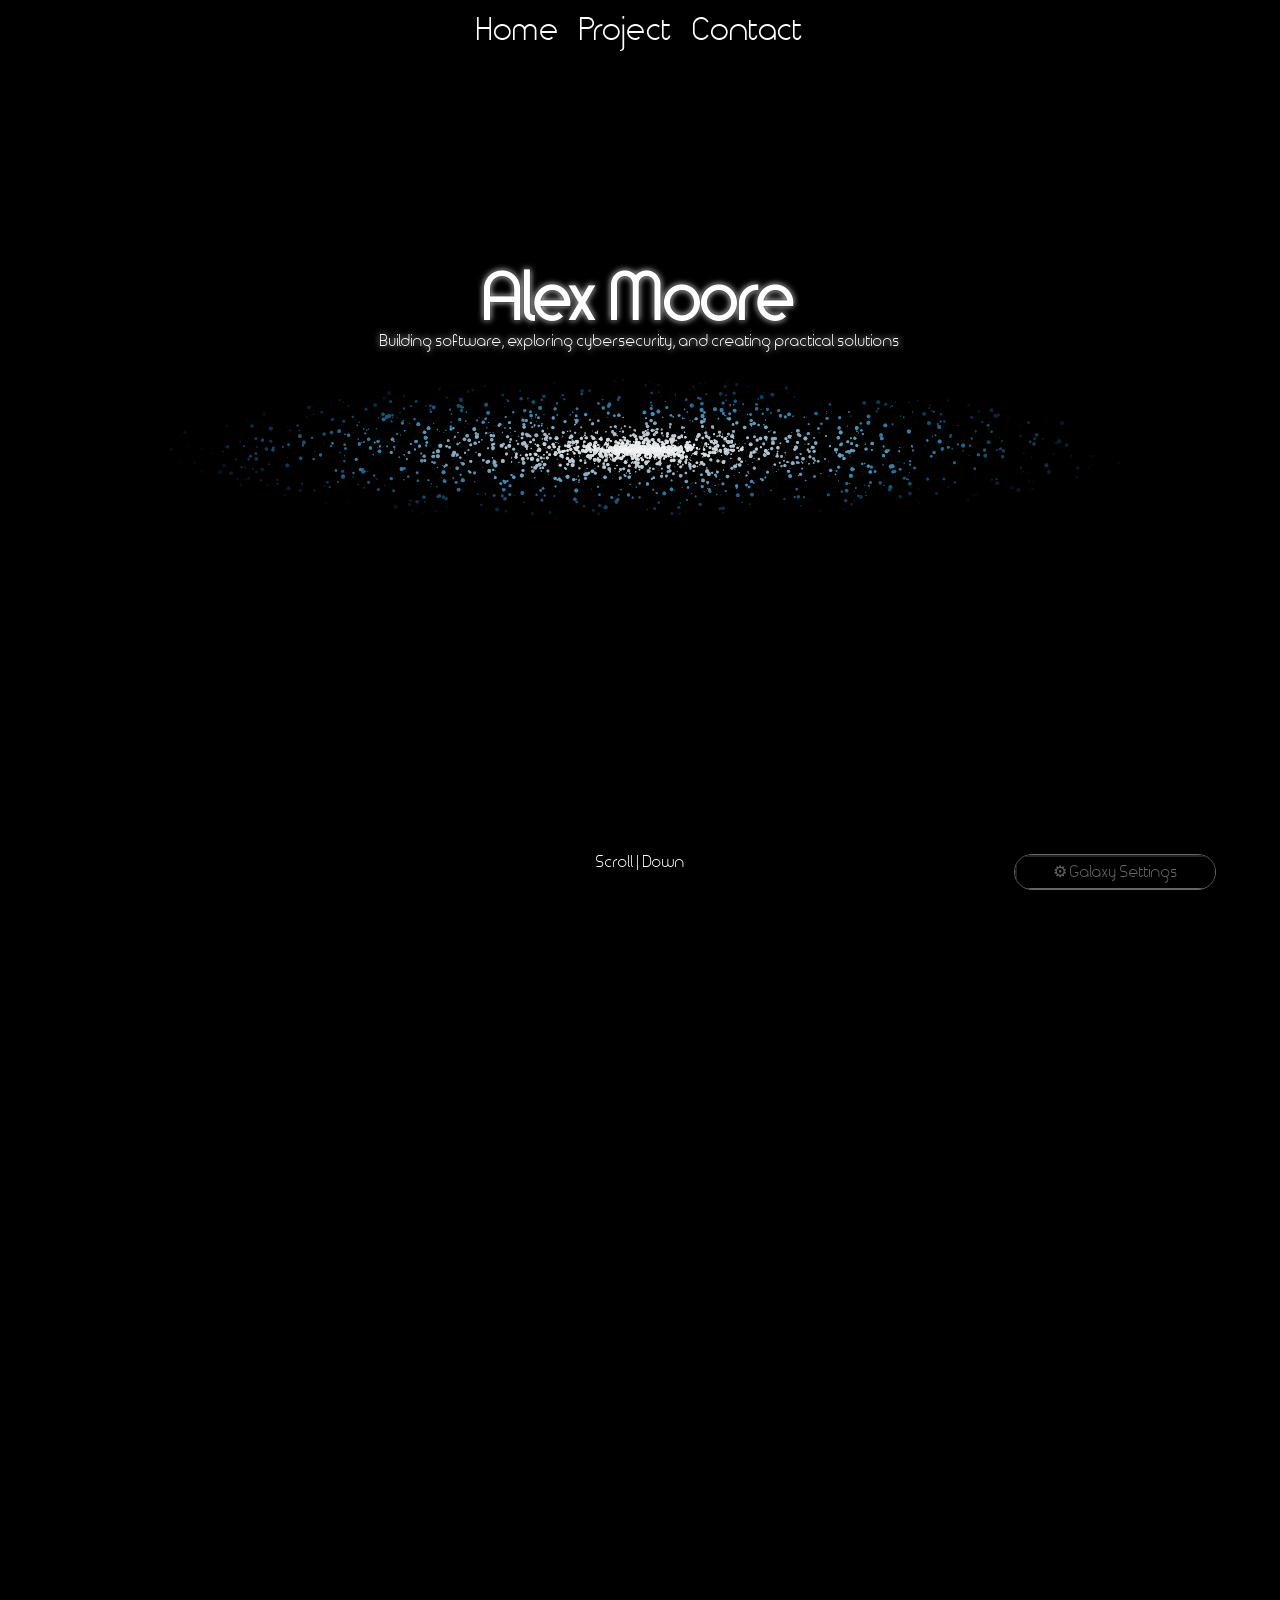
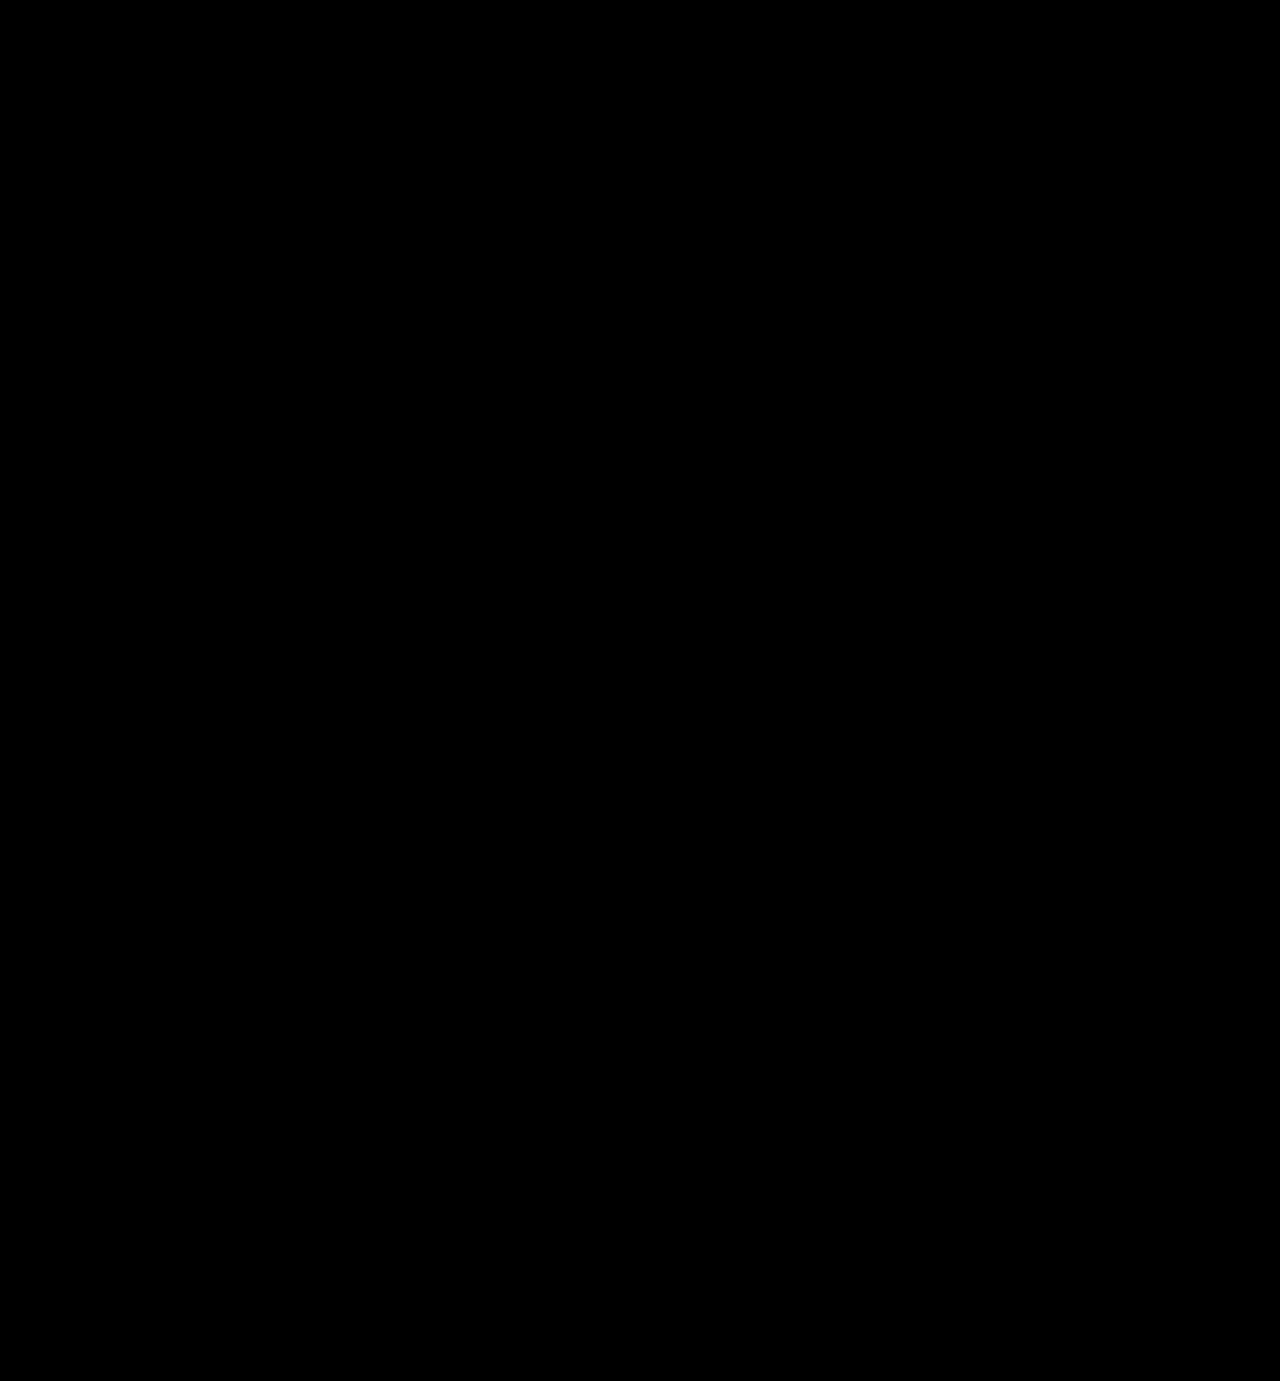
<file: Index.html>
<DOCTYPE html>
    <html> 
        <head>
            <title>Alex Moore</title>
            <meta charset="UTF-8">
            <meta http-equiv="X-UA-Compatible" content="IE=edge">
            <meta name="viewport" content="width=device-width, initial-scale=1">
            <link href="SiteStyle/global.css" rel="stylesheet" />
        </head>

        <body>
            <!--Background animation-->
            <canvas id="Galaxy"></canvas>
            <script src="Scripts/Galaxy.js"></script>

            <!--Galaxy features slider-->
            <div id="slider" class="slideHide">
                <button id="settingsButton" onclick="toggleMenu();">⚙ Galaxy Settings</button>
                <div class="sliderContent">
                    <div class="sliderBar">
                        <input type="range" min="100" max="10000" value="3000" class="sliderInput" id="starNumSlider" oninput="updateGalaxyStars(this.value)">
                        <p class="sliderText" id="starNumText">Star Count: 3000</p>
                    </div>
                    <div class="sliderBar">
                        <input type="range" min="0" max="0.1" value="0.0001" step="0.0001" class="sliderInput" id="starSpeedSlider" oninput="updateGalaxySpeed(this.value)">
                        <p class="sliderText" id="starSpeedText">Star Speed: 0.0001</p>
                    </div>
                    <div class="sliderBar">
                        <input type="range" min="0" max="255" value="200" class="sliderInput" id="starColorSlider" oninput="updateGalaxyColor(this.value)">
                        <p class="sliderText" id="starColorText">Star Color</p>
                    </div>
                </div>
            </div>

            <!--Navigation bar-->
            <div class="nav">
                <a href="index.html">Home</a>
                <a href="project.html">Project</a>
                <a href="contact.html">Contact</a>
            </div>

            <!--Main content-->
            <div class="container">
                <div class="title">
                    <h1>Alex Moore</h1>
                    <p>Building software, exploring cybersecurity, and creating practical solutions</p>
                </div>
                <div class="content">
                    <section class="project hidden">
                        <div>
                            <h2>PDF Password Recovery Tool</h2>
                            <p>Project summary goes here</p>
                        </div>
                        <img src="Screenshots/PasswordRecovery.png" />
                    </section>
                    <section class="project hidden">
                        <div>
                            <h2>Project 2</h2>
                            <p>Project summary goes here</p>
                        </div>
                        <img src="Screenshots/LandingPage.png" />
                    </section>
                </div>
            </div>

            <script src="Scripts/SiteScript.js"></script>
        </body>
    </html>
</file>
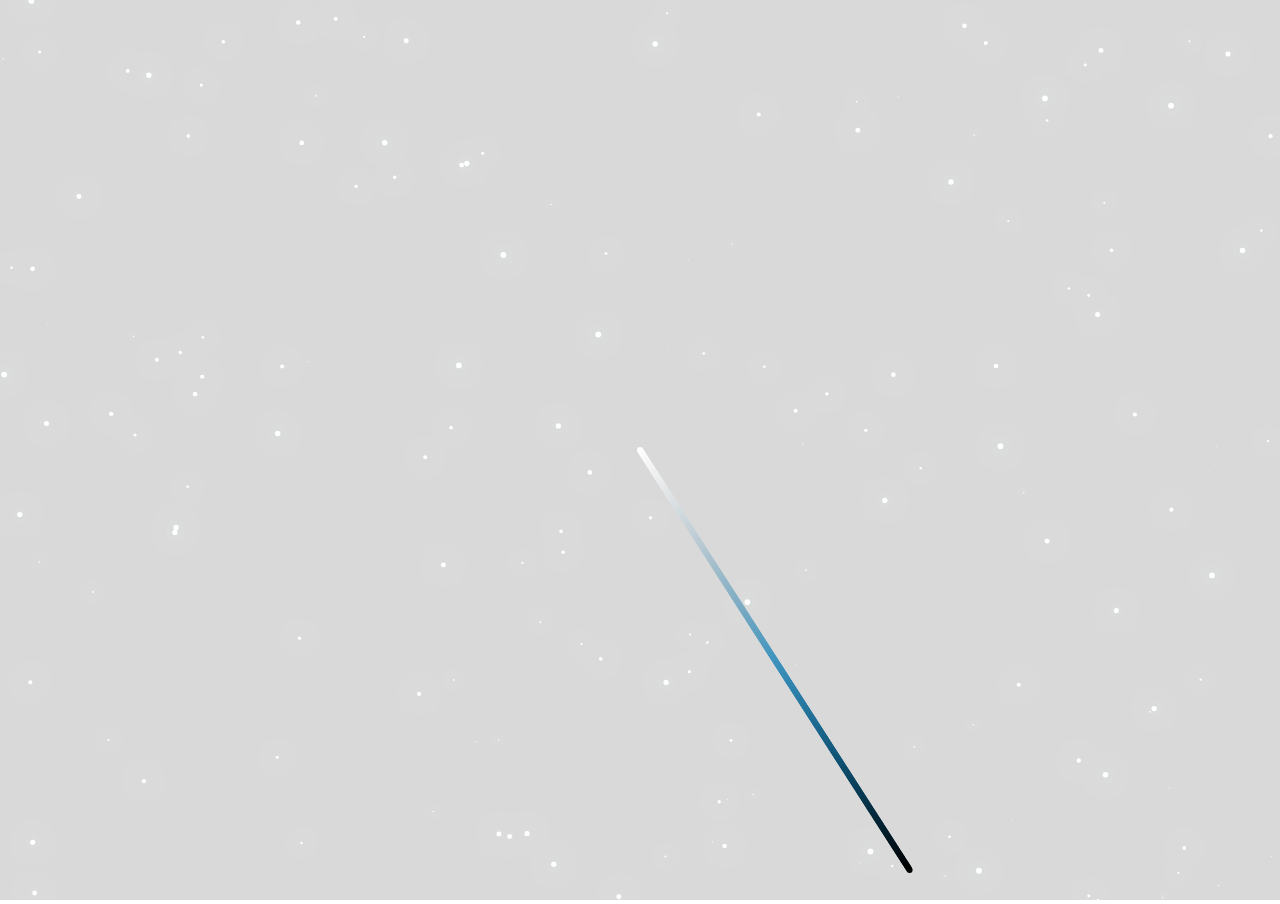
<file: Galaxy.html>
<!DOCTYPE html>
<html>
    <head>
        <meta charset="UTF-8">
        <title>Canvas Template</title>
        <style>
            body {
                margin: 0;
            }
        </style>
    </head>
    
    <body>
        <canvas></canvas>
        
        <script>
            const canvas = document.querySelector('canvas');
            const c = canvas.getContext('2d');
            
            canvas.width = innerWidth;
            canvas.height = innerHeight;
            
            const mouse = {
                x: innerWidth / 2,
                y: innerHeight / 2
            };
            
            function randomIntFromRange(min, max) {
                return Math.floor(Math.random() * (max - min + 1) + min);
            }
            
            function randomColor(colors) {
                return colors[Math.floor(math.random() * colors.length)];
            }
            
            function distance(x1, y1, x2, y2) {
                const xDist = x2 - x1;
                const yDist = y2 - y1;
                
                return math.sqrt(Math.pow(xDist, 2) + Math.pow(yDist, 2));
            }
            
            const colors = ['#2185C5', '#7ECEFD', '#FFF6E5', '#FF7F66'];
            
            const center = {
                x: canvas.width / 2,
                y: canvas.height / 2
            };
            
            let angle = 0;
            
            // Event Listeners
            addEventListener('mousemove', event => {
                mouse.x = event.clientX - canvas.width / 2;
                mouse.y = event.clientY - canvas.height / 2;
                
                angle = Math.atan2(mouse.y, mouse.x);
            });
            
            addEventListener('resize', () => {
                canvas.width = innerWidth;
                canvas.height = innerHeight;
                
                init();
            });
            
            //Objects
            function Star(x, y, radius, color) {
        this.x = x;
        this.y = y;
        this.radius = radius;
        this.color = color;
      }
      
      Star.prototype.draw = function() {
        c.save();
        c.beginPath();
        c.arc(this.x, this.y, this.radius, 0, Math.PI * 2, false);
        c.fillStyle = this.color;
        c.shadowColor = '#E3EAEF';
        c.shadowBlur = 20;
        c.fill();
        c.closePath();
        c.restore();
      };
      
      Star.prototype.update = function() {
        this.draw();
        
      };   
            function Particle (x, y, radius, color, distanceFromCenter) {
                this.x = x;
                this.y = y;
                this.radius = radius;
                this.color = color;
                this.distanceFromCenter = distanceFromCenter;
            }
            
            Particle.prototype.draw = function() {
                c.beginPath();
                c.arc(this.x, this.y, this.radius, 0, Math.PI * 2, false);
                c.fillStyle = this.color;
                c.fill();
                c.closePath();
            };
            
            Particle.prototype.update = function(timer) {
                this.draw();
                
                const {cos, sin} = Math;
                const {distanceFromCenter} = this;
                
                this.x = center.x + distanceFromCenter * cos(0.5) * cos(timer + distanceFromCenter);
                this.y = center.y + distanceFromCenter * sin(angle) * sin(timer + distanceFromCenter);
            };
            
            // Implementation
            let particles;
            let backgroundStars;
            function init() {
                particles = [];
                backgroundStars = [];
                
                const particleCount = 500;
                const starCount = 200;
                const hueIncrement = 100 / particleCount;
                const lightIncrement = -100 / particleCount;
                const baseRadius = 3;
                
                
                
                for (let i = 0; i < particleCount; i++) {
                    const x = canvas.width / 2 + i * Math.cos(1);
                    const y = canvas.height / 2 + i * Math.sin(1);
                    
                    particles.push(new Particle(x, y, baseRadius, `hsl(200, ${hueIncrement * i}%, ${lightIncrement * i + 100}%)`, i));
                }
                
                for (let u = 0; u < starCount; u++) {
                    const x2 = Math.random() * canvas.width;
                    const y2 = Math.random() * canvas.height;
                    const radius = Math.random() * 3;
                    
                    backgroundStars.push(new Star(x2, y2, radius, 'white'));
                }
            }
            
            //Animation Loop
            let timer = 0;
            function animate() {
                requestAnimationFrame(animate);
                c.fillStyle = 'rgba(0, 0, 0, 0.15)';
                c.fillRect(0, 0, canvas.width, canvas.height);
                
                backgroundStars.forEach(backgroundStar => {
                    backgroundStar.draw();
                });
                
                 particles.forEach(particle => {
                    particle.update(timer);
                });
                 
                timer += 0.001;
            }
            
            init();
            animate();
        </script>
    </body>
</html>
</file>
<file: SiteStyle/global.css>
@charset "UTF-8";

/* Font and gobal setup */

@font-face {
    font-family: "TimeBurner";
    src: url("../Fonts/TimeBurner/Timeburner-xJB8.ttf");
}

@font-face {
    font-family: "TimeBurnerBold";
    src: url("../Fonts/TimeBurner/TimeburnerBold-xJB8.ttf");
}

:root {
    --family-primary: "TimeBurner", sans-serif;
}

* {
    font-family: var(--family-primary);
}

/* general body styling */

body {
    background-color: black;
    overflow-x: hidden;
    padding: 0;
    margin: 0;
}

p {
    color: white;
    text-align: center;
}

h1, h2, h3, h4, h5, h6 {
    color: white;
    text-align: center;
}

/* Style for the navigation bar */
.nav {
    position: fixed;
    margin: 0;
    width: 100%;
    background-color: rgba(0, 0, 0, 0.5);
    backdrop-filter: blur(15px);
    -webkit-backdrop-filter: blur(10px);

    display: flex;
    justify-content: center;
    align-items: center;

    z-index: 9999;
}

.nav a {
    text-decoration: none;
    color: white;
    font-size: clamp(1rem, 3vw, 2rem);
    padding: 10px;
}

/* style for Title section */
.title {
    z-index: -98;
    height: 100vh;
}

.title h1, .title p {
    position: relative;
    text-shadow: 0 0 2px black,
                 0 0 6px white;
    top: 30%;
    margin: 0;
    padding: 0;
    line-height: 1;
}

.title h1 {
    font-size: clamp(2rem, 8vw, 4rem);
}

.title p {
    font-size: 1em;
}


/* Style for main content */
.content {
    width: 100%;
    background-color: black;
    padding-top: 10rem;
    display: flow-root;
}

.content::before {
    content: "Scroll | Down";
    display: block;
    text-align: center;
    position: relative;
    top: -13rem;
    color: white;
}

img {
    width: 60%;
    margin: 10px;
}

.hidden {
    opacity: 0;
    transform: translateX(50px);
}

.project {
    transition: opacity 0.8s ease, transform 0.8s ease;
    display: flex;
    flex-direction: row;
    justify-content: space-evenly;
    align-items: center;
    min-height: 100vh;
}

.project h2 {
    font-size: clamp(0.5rem, 2.5vw, 2rem);
}

.project.show {
    opacity: 1;
    transform: translateX(0);
}

section {
    display: block;
    margin-bottom: 50px;
}

/* Style for the slider */
#slider {
    position: absolute;
    bottom: 10px;
    right: 5%;
    transition: opacity 0.5s ease, transform 0.5s ease;
    background-color: rgba(0, 0, 0, 0.5);
    width: min(200px, 40vw);
    border: 1px solid white;
    z-index: 99;
    overflow: hidden;
    border-radius: 20px;
}

.sliderContent {
    transition: opacity 0.7s ease, max-height 0.5s ease;
    max-height: 300px;
}

.slideHide {
    opacity: 0.4;
    width: 50px;
}

.slideHide > .sliderContent {
    max-height: 0;
    opacity: 0;
    overflow: hidden;
}

#settingsButton {
    background-color: black;
    color: white;
    font-size: clamp(1em, 16px, 2em);
    border-bottom: 1px solid white;
    padding: 5px;
    width: 100%;
}

#settingsButton:hover {
    cursor: pointer;
}

.sliderBar {
    padding: 10px 10px 0px 10px;
}

.sliderInput {
    -webkit-appearance: none;
    appearance: none;
    width: 100%;
    background: black;
    outline: none;
    display: block;
}

.sliderInput:hover {
    opacity: 1;
}

.sliderInput::-webkit-slider-thumb {
    -webkit-appearance: none;
    appearance: none;
    width: 20px;
    height: 20px;
    border: 3px solid white;
    border-radius: 50%;
    cursor: pointer;
}

.sliderInput::-moz-range-thumb {
    width: 1em;
    height: 1em;
    border-radius: 50%;
    border: 3px solid white;
    background: black;
    cursor: pointer;
}

.sliderInput::-moz-range-progress {
    height: 0.1em;
    border-radius: 5px;
    background: white;
}

.sliderText {
    color: white;
    font-size: clamp(0.7rem, 1vw, 1rem);
    margin: 5px 0;
}

#Galaxy {
    display: block;
    position: fixed;
    z-index: -99;
}

/* Style for introduction section

NOTE: THIS SECTION ISN"T USED ANYMORE

.introduction {
    color: white;
    text-align: center;
    background-color: black;
    border: 1px solid white;
    max-width: 600px;
    margin: 1rem auto;
    padding: 2rem;
}

.introduction::before {
    content: "Alex Moore";
    position: relative;
    top: -3rem;
    background-color: black;
    font-size: 24px;
    padding: 0 10px;
}

STYLE FOR OLD MENU

#menu {
    height: 100%;
    width: 0;
    max-width: 250px;
    position: fixed;
    z-index: 1;
    top: 0;
    left: 0;
    background-color: white;
    overflow-x: hidden;
    transition: 0.5s;
}

#navBtn {
    position: fixed;
    padding: 10px;
    font-size: min(4vw, 30px); 
    cursor:pointer;
    z-index: 2;
    width: clamp(50px, 10%, 100px);;
    aspect-ratio: 1/1;
    background-color: transparent;
    border-color: transparent;
}

#bar, #bar::before, #bar::after {
    width: clamp(20px, 100%, 100px);
    height: 0.4vw;
    background-color: white;
    border-radius: 10px;
}

#bar::before, #bar::after {
    content: "";
    display: block;
    position: absolute;
}

#bar {
    display: block;
    position: relative;
    transition: all 0.3s ease-out;
}

#bar::before {
    top: -2vw;
    transition: all 0.3s ease;
}

#navBtn:hover #bar:not(.active)::before {
    top: -2.5vw;
}

#navBtn:hover #bar:not(.active)::after {
    top: 2.5vw;
}

#bar::after {
    top: 2vw;
    transition: all 0.3s ease;
}

#bar.active {
    background-color: transparent;
}

#bar.active::before {
    transform: rotate(45deg);
    top: 0;
    background-color: black;
}

#navBtn:hover #bar.active::before {
    transform: rotate(-135deg);
}

#navBtn:hover #bar.active::after {
    transform: rotate(135deg);
}

#bar.active::after  {
    transform: rotate(-45deg);
    top: 0;
    background-color: black;
}

#filler {
    height: 15%;
}

#menu ul li{
    text-decoration: none;
    font-size: min(4vw, 30px);
    color: black;
    list-style-type: none;
    padding: 10px;
}

#menu a {
    text-decoration: none;
    color: black;
}

*/
</file>
